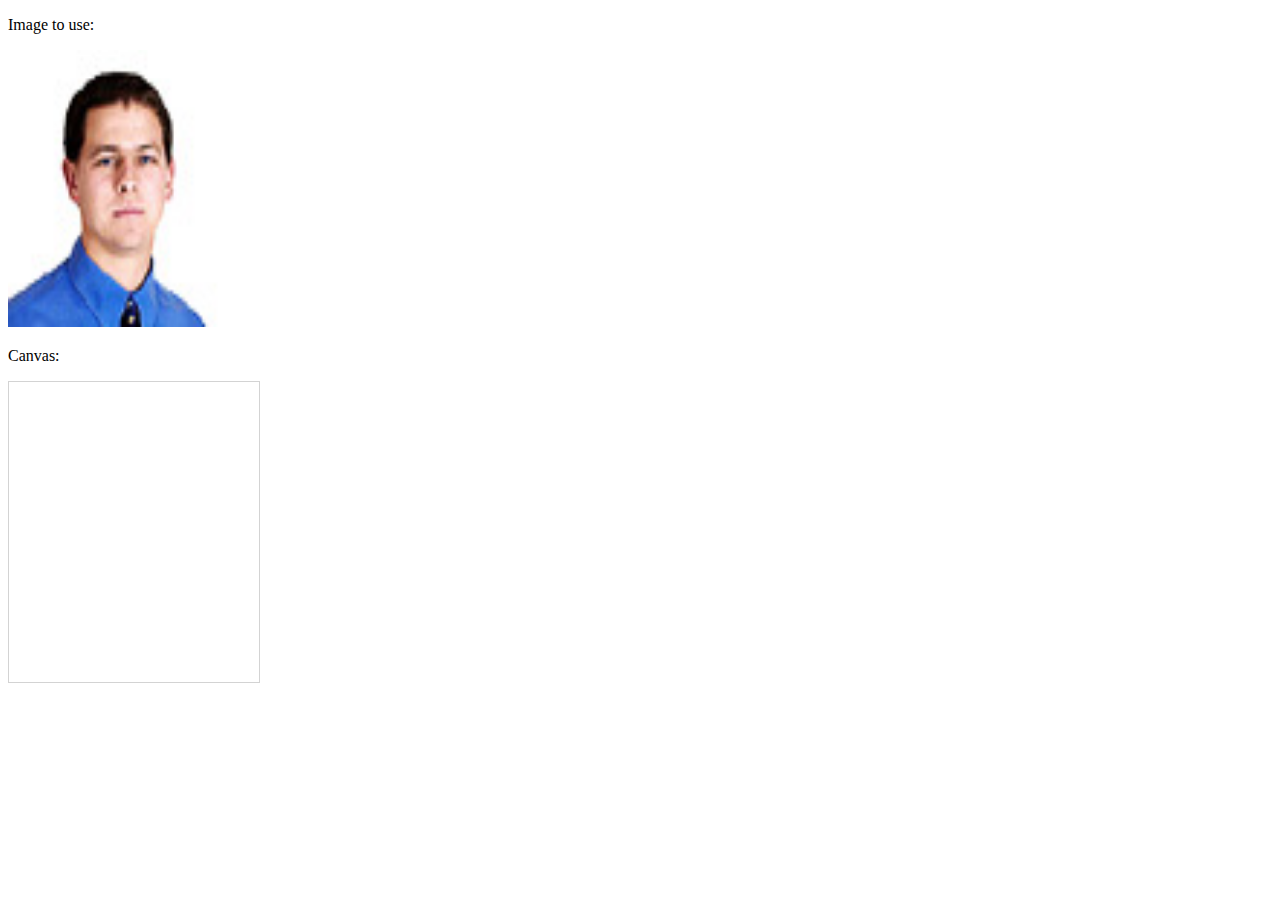
<file: html/index.html>
<!DOCTYPE html>
<html>
<body>

<p>Image to use:</p>
<img id="scream" src="pix/img3.jpg" alt="The Scream" width="220" height="277"><p>Canvas:</p>
<canvas id="myCanvas" width="250" height="300" style="border:1px solid #d3d3d3;">
Your browser does not support the HTML5 canvas tag.</canvas>

<script>

var c=document.getElementById("myCanvas");
var ctx=c.getContext("2d");
var img=document.getElementById("scream");
ctx.drawImage(img,10,10);

</script>

</body>
</html>
</file>
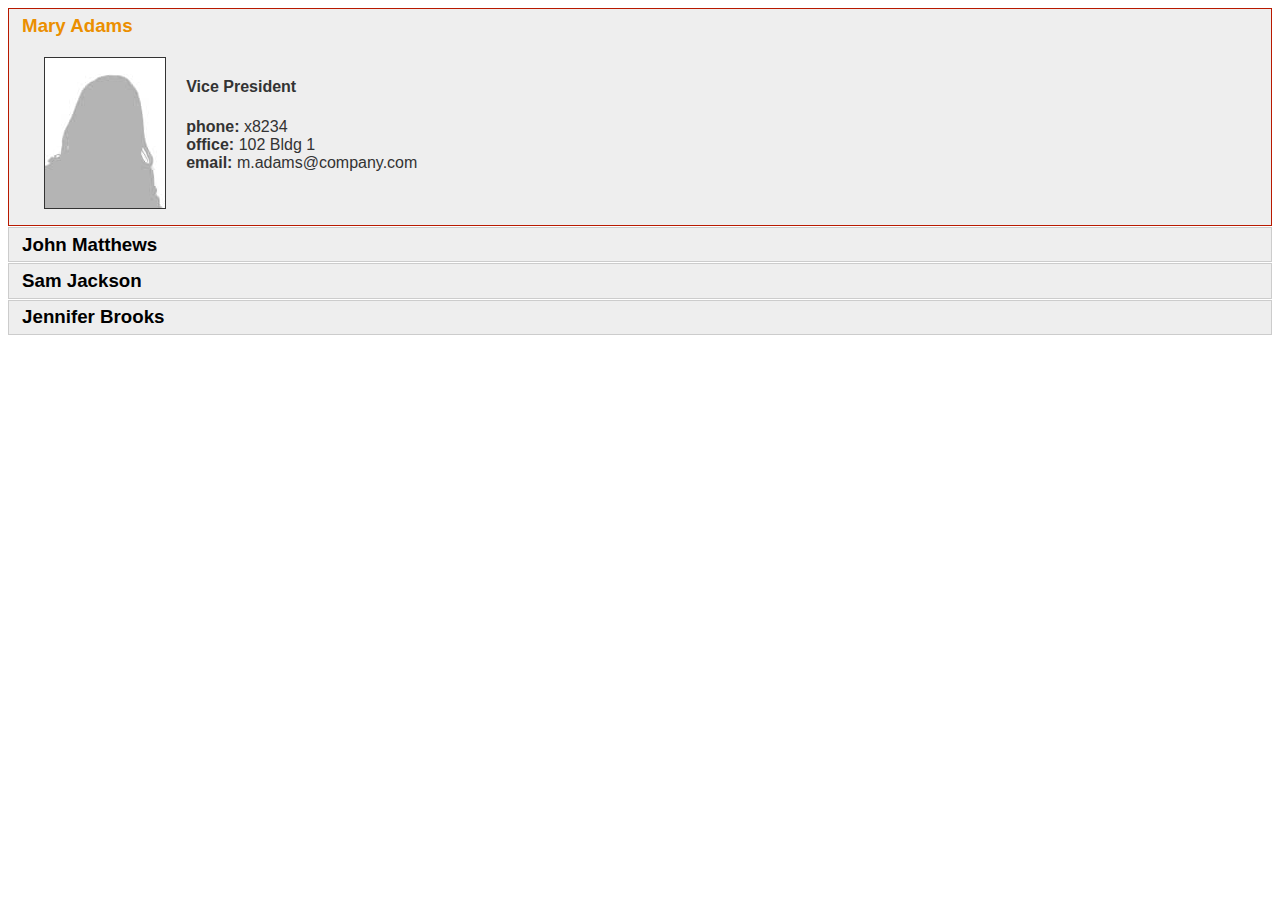
<file: public_html/index.html>
<!--
To change this template, choose Tools | Templates
and open the template in the editor.
-->
<!DOCTYPE html>
<html>
    <head>
        <title></title>
        <meta http-equiv="Content-Type" content="text/html; charset=UTF-8">
        <script type="text/javascript" src="js/libs/jquery-1.8.3/jquery.min.js"></script>
        <script type="text/javascript" src="js/libs/jqueryui-1.9.2/jquery-ui.min.js"></script>
        <link type="text/css" rel="stylesheet" href="css/basecss.css">
        
        <script type="text/javascript">
            $(document).ready(function() {
                $("#infolist").accordion({
                    autoHeight: false
                });
            });
        </script>
        
    </head>
    <body>
        <div id="infolist">

            <h3><a href="#">Mary Adams</a></h3>
            <div>
                <img src="pix/maryadams.jpg" alt="Mary Adams">
                <ul>
                    <li><h4>Vice President</h4></li>
                    <li><b>phone:</b> x8234</li>
                    <li><b>office:</b> 102 Bldg 1</li>
                    <li><b>email:</b> m.adams@company.com</li>
                </ul>
                <br clear="all">
            </div>

            <h3><a href="#">John Matthews</a></h3>
            <div>
                <img src="pix/johnmatthews.jpg" alt="John Matthews">
                <ul>
                    <li><h4>Middle Manager</h4></li>
                    <li><b>phone:</b> x3082</li>
                    <li><b>office:</b> 307 Bldg 1</li>
                    <li><b>email:</b> j.matthews@company.com</li>
                </ul>
                <br clear="all">
            </div>

            <h3><a href="#">Sam Jackson</a></h3>
            <div>
                <img src="pix/samjackson.jpg" alt="Sam Jackson">
                <ul>
                    <li><h4>Deputy Assistant</h4></li>
                    <li><b>phone:</b> x3494</li>
                    <li><b>office:</b> 457 Bldg 2</li>
                    <li><b>email:</b> s.jackson@company.com</li>
                </ul>
                <br clear="all">
            </div>

            <h3><a href="#">Jennifer Brooks</a></h3>
            <div>
                <img src="pix/jeniferapplethwaite.jpg" alt="Jenifer Applethwaite">
                <ul>
                    <li><h4>Senior Technician</h4></li>
                    <li><b>phone:</b> x9430</li>
                    <li><b>office:</b> 327 Bldg 2</li>
                    <li><b>email:</b> j.brooks@company.com</li>
                </ul>
                <br clear="all">
            </div>
        </div>
    </body>
</html>
</file>
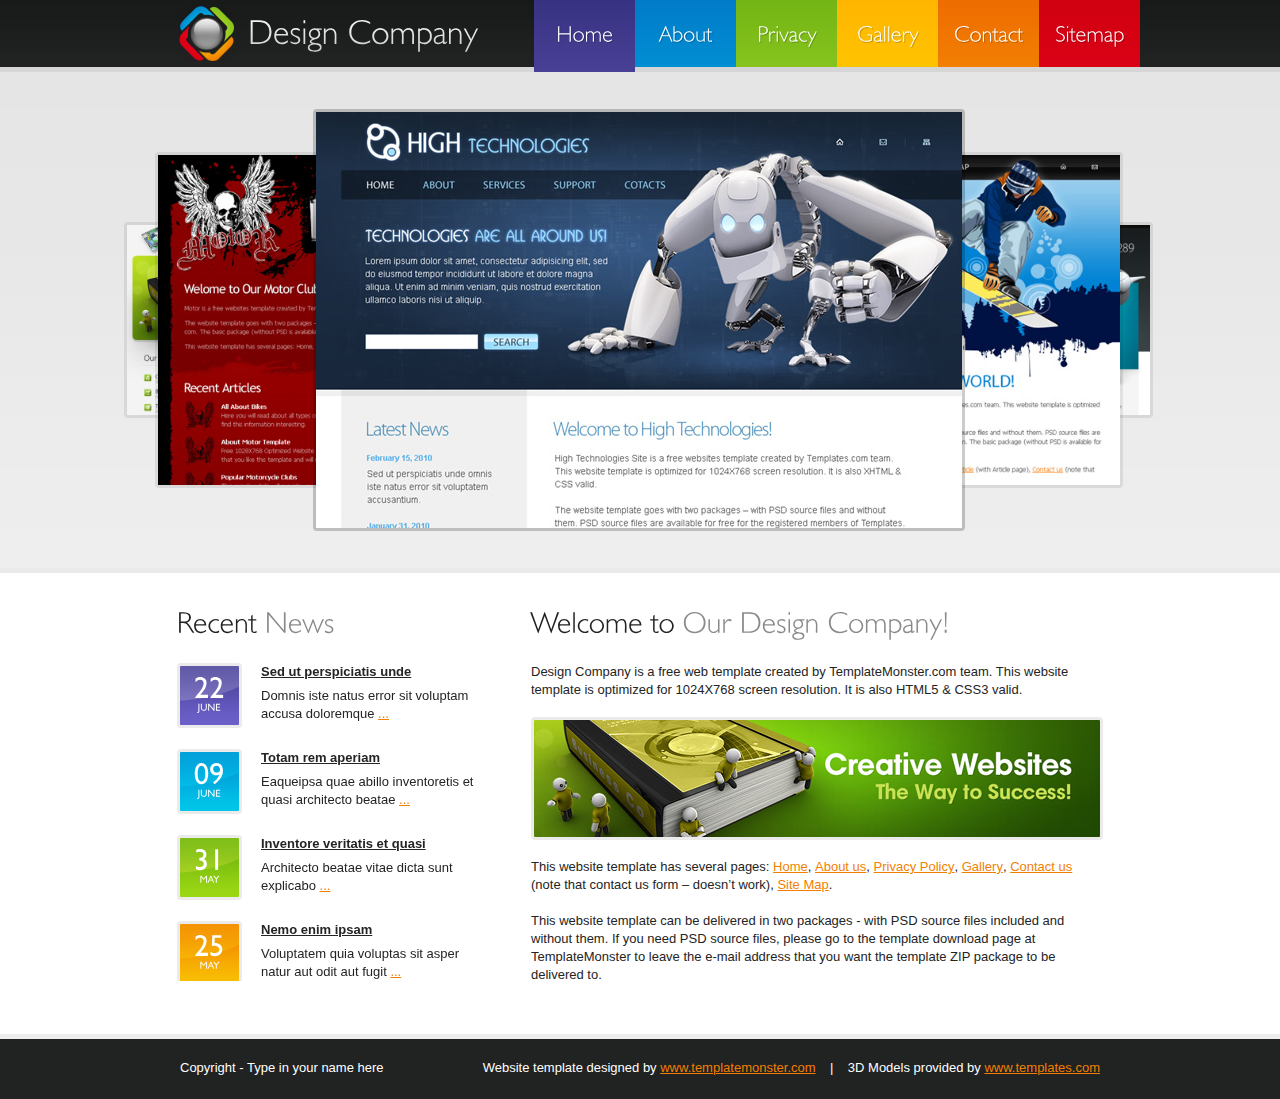
<file: site/index.html>
<!DOCTYPE html>
<html lang="en">
<head>
  <title>Home - Home Page | Design Company - Free Website Template from Templatemonster.com</title>
  <meta charset="utf-8">
  <link rel="stylesheet" href="css/reset.css" type="text/css" media="all">
  <link rel="stylesheet" href="css/style.css" type="text/css" media="all">
  <script type="text/javascript" src="js/jquery-1.4.2.min.js" ></script>
  <script type="text/javascript" src="js/cufon-yui.js"></script>
  <script type="text/javascript" src="js/Humanst521_BT_400.font.js"></script>
  <script type="text/javascript" src="js/Humanst521_Lt_BT_400.font.js"></script>
	<script type="text/javascript" src="js/roundabout.js"></script>
  <script type="text/javascript" src="js/roundabout_shapes.js"></script>
  <script type="text/javascript" src="js/gallery_init.js"></script>
  <script type="text/javascript" src="js/cufon-replace.js"></script>
  <!--[if lt IE 7]>
  	<link rel="stylesheet" href="css/ie/ie6.css" type="text/css" media="all">
  <![endif]-->
  <!--[if lt IE 9]>
  	<script type="text/javascript" src="js/html5.js"></script>
    <script type="text/javascript" src="js/IE9.js"></script>
  <![endif]-->
</head>

<body>
  <!-- header -->
  <header>
    <div class="container">
    	<h1><a href="index.html">Design Company</a></h1>
      <nav>
        <ul>
        	<li><a href="index.html" class="current">Home</a></li>
          <li><a href="about.html">About</a></li>
          <li><a href="privacy.html">Privacy</a></li>
          <li><a href="gallery.html">Gallery</a></li>
          <li><a href="contacts.html">Contact</a></li>
          <li><a href="sitemap.html">Sitemap</a></li>
        </ul>
      </nav>
    </div>
	</header>
  <!-- #gallery -->
  <section id="gallery">
  	<div class="container">
    	<ul id="myRoundabout">
      	<li><img src="images/slide3.jpg" alt=""></li>
        <li><img src="images/slide2.jpg" alt=""></li>
        <li><img src="images/slide5.jpg" alt=""></li>
        <li><img src="images/slide1.jpg" alt=""></li>
        <li><img src="images/slide4.jpg" alt=""></li>
      </ul>
  	</div>
  </section>
  <!-- /#gallery -->
  <div class="main-box">
    <div class="container">
      <div class="inside">
        <div class="wrapper">
        	<!-- aside -->
          <aside>
            <h2>Recent <span>News</span></h2>
            <!-- .news -->
            <ul class="news">
            	<li>
              	<figure><strong>22</strong>June</figure>
                <h3><a href="#">Sed ut perspiciatis unde</a></h3>
                Domnis iste natus error sit voluptam accusa doloremque <a href="#">...</a>
              </li>
              <li>
              	<figure><strong>09</strong>June</figure>
                <h3><a href="#">Totam rem aperiam</a></h3>
                Eaqueipsa quae abillo inventoretis et quasi architecto beatae <a href="#">...</a>
              </li>
              <li>
              	<figure><strong>31</strong>May</figure>
                <h3><a href="#">Inventore veritatis et quasi</a></h3>
                Architecto beatae vitae dicta sunt explicabo <a href="#">...</a>
              </li>
              <li>
              	<figure><strong>25</strong>May</figure>
                <h3><a href="#">Nemo enim ipsam</a></h3>
                Voluptatem quia voluptas sit asper natur aut odit aut fugit <a href="#">...</a>
              </li>
            </ul>
            <!-- /.news -->
          </aside>
          <!-- content -->
          <section id="content">
            <article>
            	<h2>Welcome to <span>Our Design Company!</span></h2>
              <p>Design Company is a free web template created by TemplateMonster.com team. This website template is optimized for 1024X768 screen resolution. It is also HTML5 &amp; CSS3 valid.</p>
              <figure><a href="#"><img src="images/banner1.jpg" alt=""></a></figure>
              <p>This website template has several pages: <a href="index.html">Home</a>, <a href="about.html">About us</a>, <a href="privacy.html">Privacy Policy</a>, <a href="gallery.html">Gallery</a>, <a href="contacts.html">Contact us</a> (note that contact us form – doesn’t work), <a href="sitemap">Site Map</a>.</p>
              This website template can be delivered in two packages - with PSD source files included and without them. If you need PSD source files, please go to the template download page at TemplateMonster to leave the e-mail address that you want the template ZIP package to be delivered to.
            </article> 
          </section>
        </div>
      </div>
    </div>
  </div>
  <!-- footer -->
  <footer>
    <div class="container">
    	<div class="wrapper">
        <div class="fleft">Copyright - Type in your name here</div>
        <div class="fright">Website template designed by <a href="http://www.templatemonster.com/" target="_blank" rel="nofollow">www.templatemonster.com</a>&nbsp; &nbsp; |&nbsp; &nbsp; 3D Models provided by <a href="http://www.templates.com/product/3d-models/" target="_blank" rel="nofollow">www.templates.com</a></div>
      </div>
    </div>
  </footer>
  <script type="text/javascript"> Cufon.now(); </script>
</body>
</html>
</file>
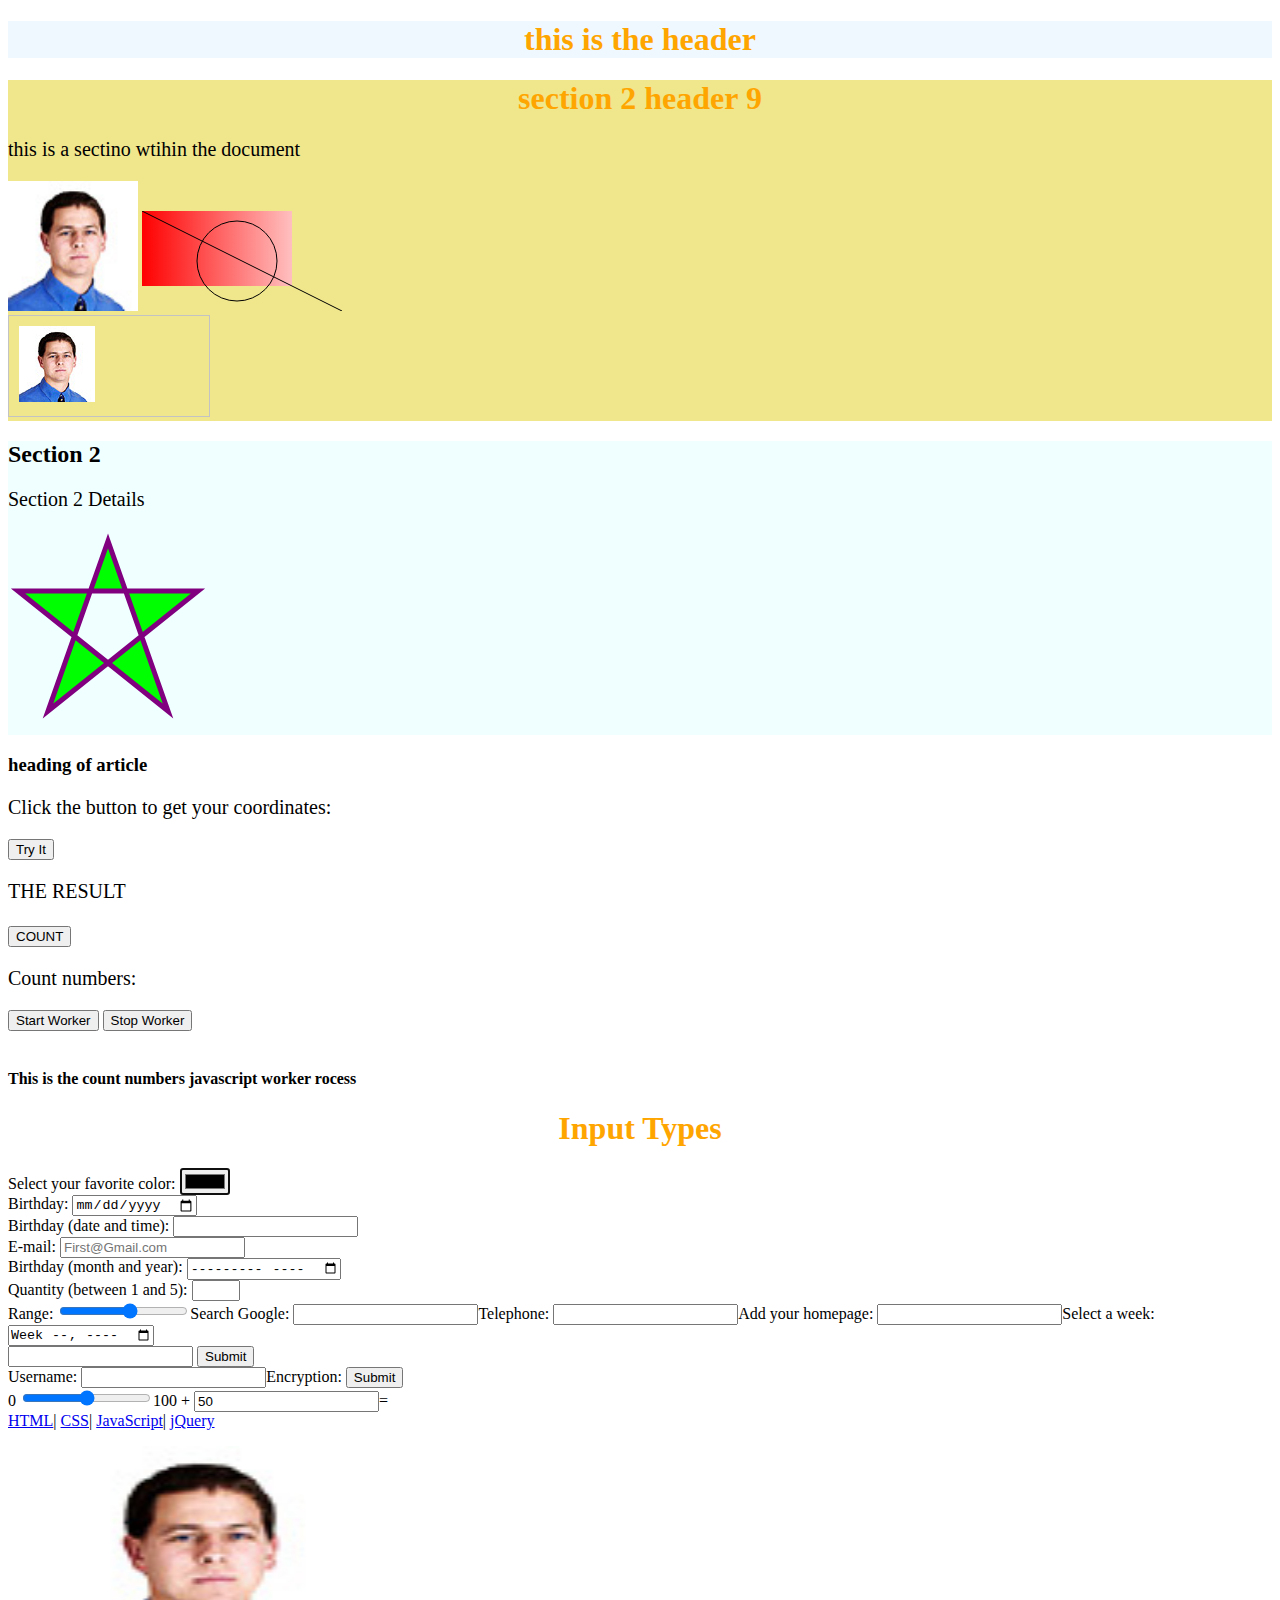
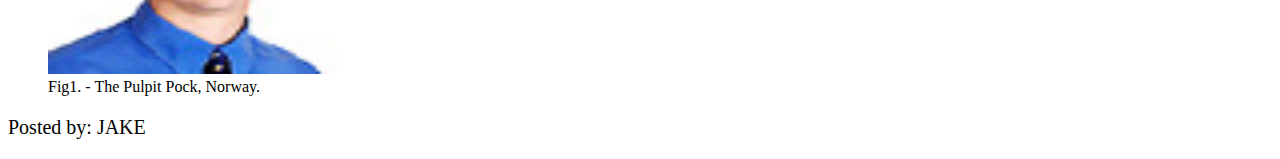
<file: html/html5.html>
<!DOCTYPE html>
<html manifest="demo.appcache">
    
    <head>
        <title>Title of the document</title>
        <!--<base href="pix/" target="_blank">-->
        <!-- specifies the relative location of all other links-->
        <link rel="stylesheet" type="text/css" href="css/test.css">
        <meta name="keywords" content="HTML, CSS, XML, XHTML, JavaScript">
        <meta charset="UTF-8">
        <!-- used for search engines etc. -->
        <meta name="description" content="Free Web tutorials on HTML and CSS">
        <meta name="author" content="Hege Refsnes">
        <meta http-equiv="refresh" content="300">
    <!--testing Git -->
        <script>
        
        function clickCounter()
{
if(typeof(Storage)!=="undefined")
  {
  if (sessionStorage.clickcount)
    {
    sessionStorage.clickcount=Number(sessionStorage.clickcount)+1;
    }
  else
    {
    sessionStorage.clickcount=1;
    }
  document.getElementById("result").innerHTML="You have clicked the button " + sessionStorage.clickcount + " time(s) in this session.";
  }
else
  {
  document.getElementById("result").innerHTML="Sorry, your browser does not support web storage...";
  }
}

function allowDrop(ev)
{
ev.preventDefault();
}

function drag(ev)
{
ev.dataTransfer.setData("ID",ev.target.id);
}

function drop(ev)
{
ev.preventDefault();
var data=ev.dataTransfer.getData("ID");
ev.target.appendChild(document.getElementById(data));
}

var w;

function startWorker()
{
if(typeof(Worker) !== "undefined")
{
  if(typeof(w) == "undefined")
    {
    w = new Worker("js/demo.js");
    }
  w.onmessage = function (event){
    document.getElementById("countresult").innerHTML = event.data;
  };
}
else
{
document.getElementById("countresult").innerHTML="Sorry, your browser does not support Web Workers...";
}
}

function stopWorker()
{ 
w.terminate();
}
</script>
    </head>
    
    <body>
        <header style="background-color:AliceBlue" width="200" height="130" ondrop="drop(event)" ondragover="allowDrop(event)">
            <h1>this is the header</h1>
        </header>
        <section style="background-color:Khaki">
            <header>
                <h1>section 2 header 9</h1>
            </header>
            <p>this is a sectino wtihin the document</p>
            <img id="scream" src="pix/img3.jpg"
            alt="The Pulpit Rock" width="130" height="130">
            
            <canvas id="myCanvas" draggable="true" ondragstart="drag(event)" width="200" height="100";>Your browser does not support the HTML5 canvas tag.</canvas>
            <br>
            
            
            <canvas id="myCanvas2" width="200" height="100" style="border:1px solid #c3c3c3"
            ;>Your browser does not support the HTML5 canvas tag.</canvas>
            <script>
                var c = document.getElementById("myCanvas");
                var ctx = c.getContext("2d");
                // Create gradient
                var grd = ctx.createLinearGradient(0, 0, 200, 0);
                grd.addColorStop(0, "red");
                grd.addColorStop(1, "white");
                ctx.fillStyle = grd;
                ctx.fillRect(0, 0, 150, 75);
                ctx.moveTo(0, 0);
                ctx.lineTo(200, 100);
                ctx.stroke();
                ctx.beginPath();
                ctx.arc(95, 50, 40, 0, 2 * Math.PI);
                ctx.stroke();
            </script>
           <script>
                var c2 = document.getElementById("myCanvas2");
                var ctx2 = c2.getContext("2d");
                var img2 = document.getElementById("scream");
                ctx2.drawImage(img2, 10, 10);
            </script>
        </section>
        <section style="background-color:Azure">
            <H2>Section 2</H2>
            <p>Section 2 Details</p>
            <svg width="300" height="200">
                <polygon points="100,10 40,180 190,60 10,60 160,180" style="fill:lime;stroke:purple;stroke-width:5;fill-rule:evenodd;"
                />
            </svg>
        </section>
        <article>
            <header>
                <h3>heading of article</h3>
            </header>
            <p id="demo">Click the button to get your coordinates:</p>
            <button onclick="getLocation()">Try It</button>
            <script>
                var x = document.getElementById("demo");

                function getLocation() {
                    if (navigator.geolocation) {
                        navigator.geolocation.getCurrentPosition(showPosition);
                    }
                    else {
                        x.innerHTML = "Geolocation is not supported by this browser.";
                    }
                }

                function showPosition(position) {
                    x.innerHTML = "Latitude: " + position.coords.latitude + "<br>Longitude: " + position.coords.longitude;
                }
            </script>
        </article>
        <article>
        <p id="result">THE RESULT</p>
      <p><button onclick="clickCounter()" type="button">COUNT</button></p>


        </article>
        <article>
<p>Count numbers: <output id="countresult"></output></p>
<button onclick="startWorker()">Start Worker</button> 
<button onclick="stopWorker()">Stop Worker</button>
<br><br>
<aside>
                <h4>This is the count numbers javascript worker rocess</h4>
                
            </aside>
        </article>
        <!--New INPUT TYPES-->
        <Section>
            <Header>
                <h1>Input Types</h1>
            </Header>
            <form>Select your favorite color:
                <input type="color" name="favcolor" autofocus>
                <br>Birthday:
                <input type="date" name="bday">
                <br>Birthday (date and time):
                <input type="datetime" name="bdaytime">
                <br>E-mail:
                <input type="email" name="email" autocomplete="on" placeholder="First@Gmail.com">
                <br>Birthday (month and year):
                <input type="month" name="bdaymonth">
                <br>Quantity (between 1 and 5):
                <input type="number" name="quantity" min="1"
                max="5">
                <br>Range:
                <input type="range" name="points" min="1" max="10">Search Google:
                <input type="search" name="googlesearch">Telephone:
                <input type="tel" name="usrtel">Add your homepage:
                <input type="url" name="homepage">Select a week:
                <input type="week" name="week_year">
                <br>
                <input list="browsers">
                <datalist id="browsers">
                    <option value="Internet Explorer">
                        <option value="Firefox">
                            <option value="Chrome">
                                <option value="Opera">
                                    <option value="Safari">
                </datalist>
                <input type="submit">
            </form>
            <form action="demo_keygen.asp" method="get">Username:
                <input type="text" name="usr_name">Encryption:
                <keygen name="security">
                    <input type="submit">
            </form>
            <form oninput="x.value=parseInt(a.value)+parseInt(b.value)">0
                <input type="range" id="a" value="50">100 +
                <input type="number" id="b" value="50">=
                <output name="x" for="a b"></output>
            </form>
        </Section>
        <nav>
            <!--LINKS -->
            <a href="/html/">HTML</a>|
            <a href="/css/">CSS</a>|
            <a href="/js/">JavaScript</a>|
            <a href="/jquery/">jQuery</a>
        </nav>
        <figure>
            <img id="man" src="pix/img3.jpg" alt="The Pulpit Rock" width="304" height="228">
            <figcaption>Fig1. - The Pulpit Pock, Norway.</figcaption>
        </figure>
        <footer>
            <p>Posted by: JAKE</p>
            <p>
                <time pubdate datetime="2012-03-01"></time>
            </p>
        </footer>
    </body>

</html>
</file>
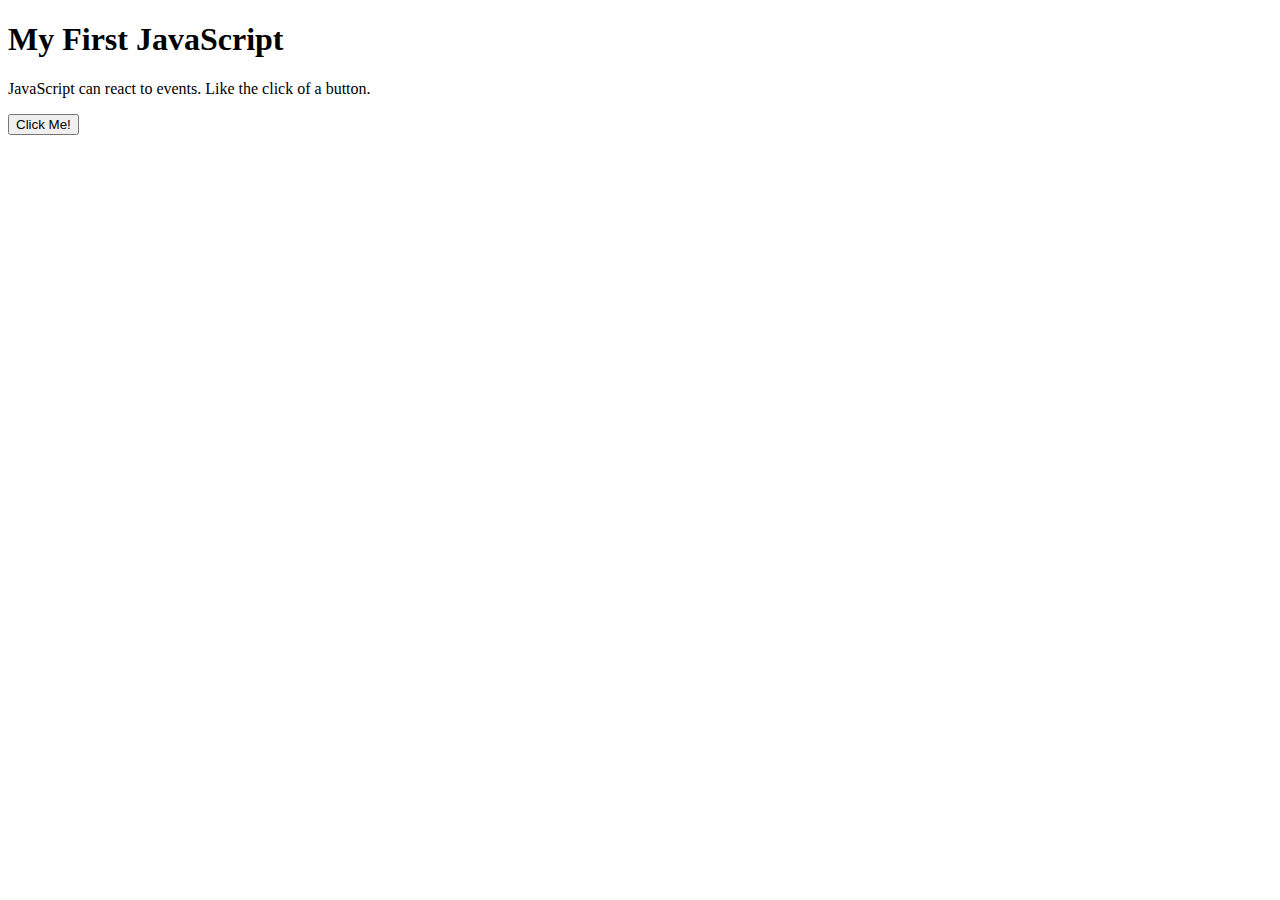
<file: html/IFrame.html>
<!DOCTYPE html>
<html>
<body>

<h1>My First JavaScript</h1>

<p id="demo">
JavaScript can react to events. Like the click of a button.
</p>



<script>
function myFunction()
{
document.getElementById("demo").innerHTML="Hello JavaScript!";
}
</script>

<button type="button" onclick="myFunction()">Click Me!</button>

</body>
</html>
</file>
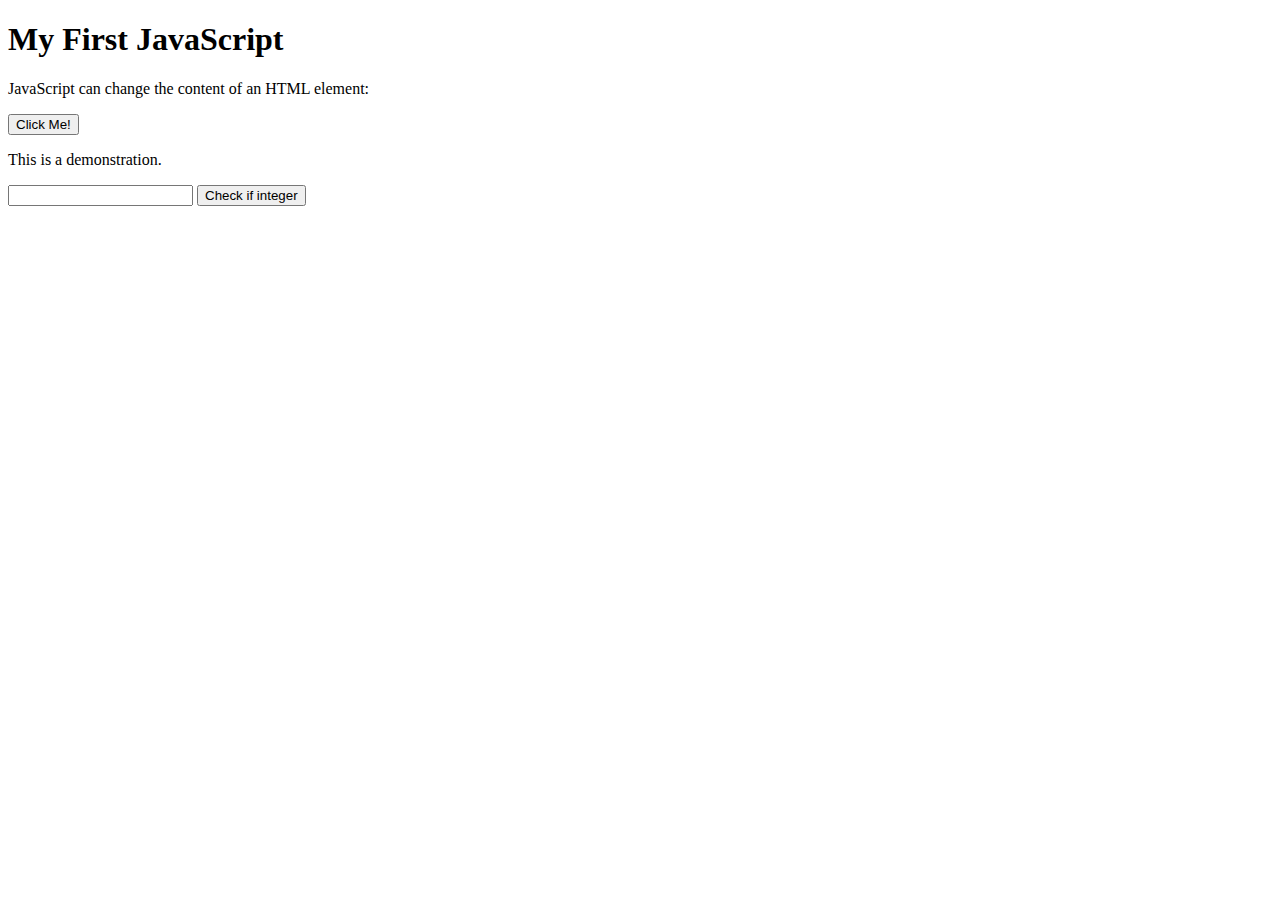
<file: html/javascript.html>
<!DOCTYPE html>
<html>
<header>
    
<script>
function myFunction() { 
    document.getElementById("demo").innerHTML = "Hello JavaScript!";
    document.getElementById("demo").style.fontSize = "50px";
}

function checkINT() {
    //Get the value of input field with id="numb"
    var val = document.getElementById("numb").value;

    //Get the element with id="demo"
    var elem = document.getElementById("demo2");

    //If value is space or not a number
    if (val == "" || isNaN(val)) {
        elem.innerHTML = "Not a Number";
    } else {
        elem.innerHTML = "Input OK";
    }
}
</script>
</header>
<body>

<h1>My First JavaScript</h1>

<p>JavaScript can change the content of an HTML element:</p>

<button type="button" onclick="myFunction()">Click Me!</button>

<p id="demo">This is a demonstration.</p>

<input id="numb" type="text">

<button type="button" onclick="checkINT()">Check if integer</button>

<p id="demo2"></p>

</body>
</html>
</file>
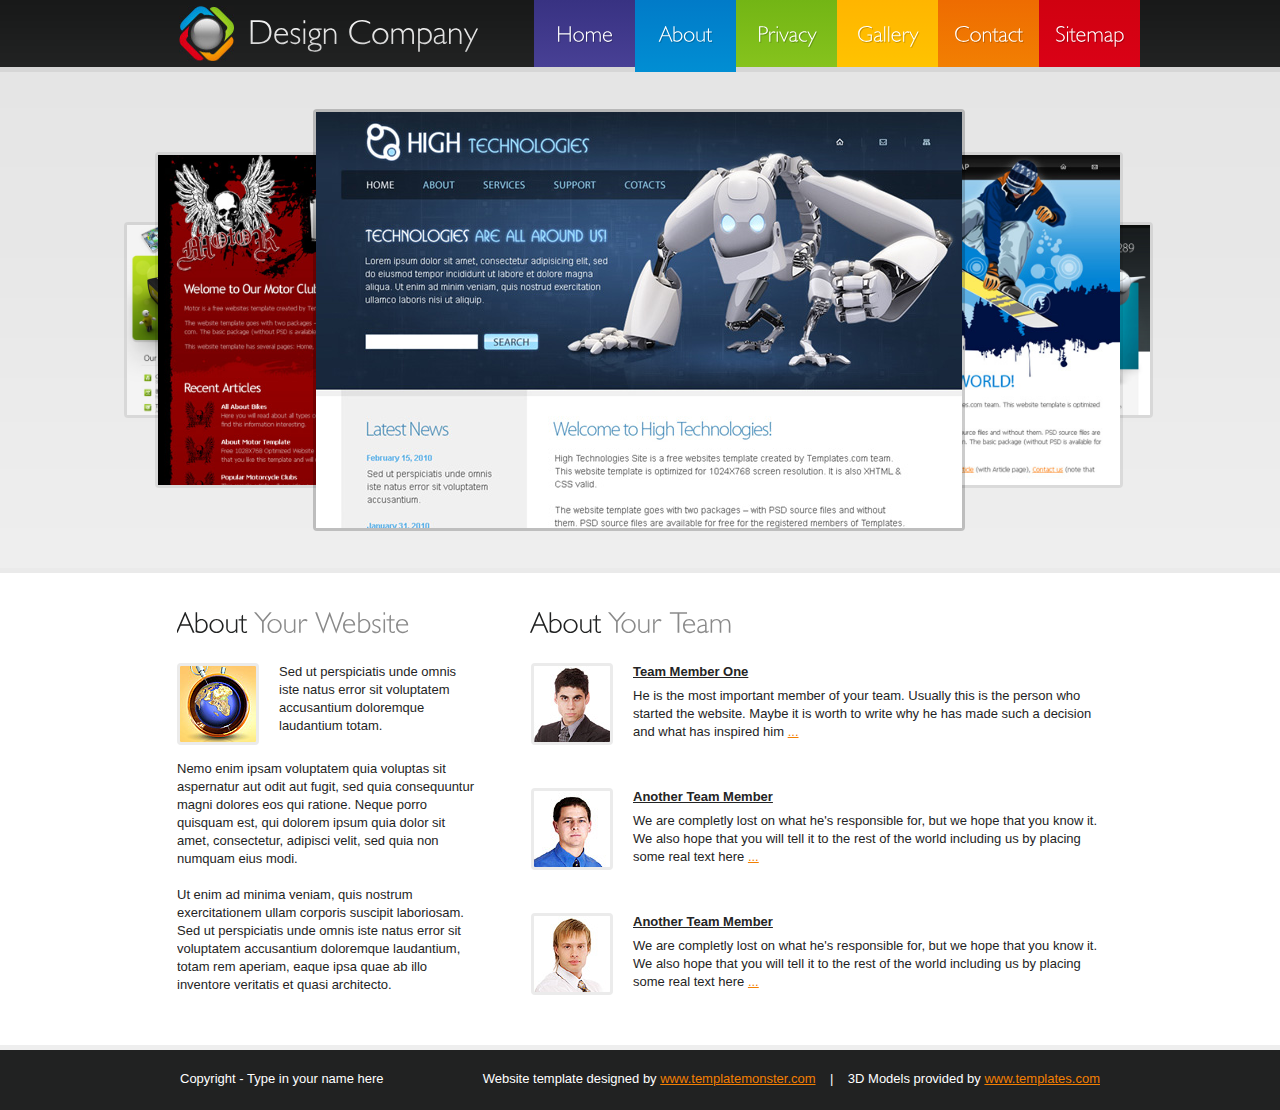
<file: site/about.html>
<!DOCTYPE html>
<html lang="en">
<head>
  <title>About - About Page | Design Company - Free Website Template from Templatemonster.com</title>
  <meta charset="utf-8">
  <link rel="stylesheet" href="css/reset.css" type="text/css" media="all">
  <link rel="stylesheet" href="css/style.css" type="text/css" media="all">
  <script type="text/javascript" src="js/jquery-1.4.2.min.js" ></script>
  <script type="text/javascript" src="js/cufon-yui.js"></script>
  <script type="text/javascript" src="js/Humanst521_BT_400.font.js"></script>
  <script type="text/javascript" src="js/Humanst521_Lt_BT_400.font.js"></script>
  <script type="text/javascript" src="js/cufon-replace.js"></script>
	<script type="text/javascript" src="js/roundabout.js"></script>
  <script type="text/javascript" src="js/roundabout_shapes.js"></script>
  <script type="text/javascript" src="js/gallery_init.js"></script>
  <!--[if lt IE 7]>
  	<link rel="stylesheet" href="css/ie/ie6.css" type="text/css" media="all">
  <![endif]-->
  <!--[if lt IE 9]>
  	<script type="text/javascript" src="js/html5.js"></script>
    <script type="text/javascript" src="js/IE9.js"></script>
  <![endif]-->
</head>

<body>
  <!-- header -->
  <header>
    <div class="container">
    	<h1><a href="index.html">Design Company</a></h1>
      <nav>
        <ul>
        	<li><a href="index.html">Home</a></li>
          <li><a href="about.html" class="current">About</a></li>
          <li><a href="privacy.html">Privacy</a></li>
          <li><a href="gallery.html">Gallery</a></li>
          <li><a href="contacts.html">Contact</a></li>
          <li><a href="sitemap.html">Sitemap</a></li>
        </ul>
      </nav>
    </div>
	</header>
  <!-- #gallery -->
  <section id="gallery">
  	<div class="container">
    	<ul id="myRoundabout">
      	<li><img src="images/slide3.jpg" alt=""></li>
        <li><img src="images/slide2.jpg" alt=""></li>
        <li><img src="images/slide5.jpg" alt=""></li>
        <li><img src="images/slide1.jpg" alt=""></li>
        <li><img src="images/slide4.jpg" alt=""></li>
      </ul>
  	</div>
  </section>
  <!-- /#gallery -->
  <div class="main-box">
    <div class="container">
      <div class="inside">
        <div class="wrapper">
        	<!-- aside -->
          <aside>
            <h2>About <span>Your Website</span></h2>
            <div class="img-box">
            	<figure><img src="images/img1.jpg" alt=""></figure>
              Sed ut perspiciatis unde omnis iste natus error sit voluptatem accusantium doloremque laudantium totam.
            </div>
            <p>Nemo enim ipsam voluptatem quia voluptas sit aspernatur aut odit aut fugit, sed quia consequuntur magni dolores eos qui ratione. Neque porro quisquam est, qui dolorem ipsum quia dolor sit amet, consectetur, adipisci velit, sed quia non numquam eius modi.</p> 
            Ut enim ad minima veniam, quis nostrum exercitationem ullam corporis suscipit laboriosam. Sed ut perspiciatis unde omnis iste natus error sit voluptatem accusantium doloremque laudantium, totam rem aperiam, eaque ipsa quae ab illo inventore veritatis et quasi architecto.
          </aside>
          <!-- content -->
          <section id="content">
            <article>
            	<h2>About <span>Your Team</span></h2>
              <!-- .team-list -->
              <ul class="team-list">
              	<li>
                	<figure><img src="images/img2.jpg" alt=""></figure>
                  <h3><a href="#">Team Member One</a></h3>
                  He is the most important member of your team. Usually this is the person who started the website. Maybe it is worth to write why he has made such a decision and what has inspired him <a href="#">...</a>
                </li>
                <li>
                	<figure><img src="images/img3.jpg" alt=""></figure>
                  <h3><a href="#">Another Team Member</a></h3>
                  We are completly lost on what he's responsible for, but we hope that you know it. We also hope that you will tell it to the rest of the world including us by placing some real text here <a href="#">...</a>
                </li>
                <li>
                	<figure><img src="images/img4.jpg" alt=""></figure>
                  <h3><a href="#">Another Team Member</a></h3>
                  We are completly lost on what he's responsible for, but we hope that you know it. We also hope that you will tell it to the rest of the world including us by placing some real text here <a href="#">...</a>
                </li>
              </ul>
              <!-- /.team-list -->
            </article> 
          </section>
        </div>
      </div>
    </div>
  </div>
  <!-- footer -->
  <footer>
    <div class="container">
    	<div class="wrapper">
        <div class="fleft">Copyright - Type in your name here</div>
        <div class="fright">Website template designed by <a href="http://www.templatemonster.com/" target="_blank" rel="nofollow">www.templatemonster.com</a>&nbsp; &nbsp; |&nbsp; &nbsp; 3D Models provided by <a href="http://www.templates.com/product/3d-models/" target="_blank" rel="nofollow">www.templates.com</a></div>
      </div>
    </div>
  </footer>
  <script type="text/javascript"> Cufon.now(); </script>
</body>
</html>
</file>
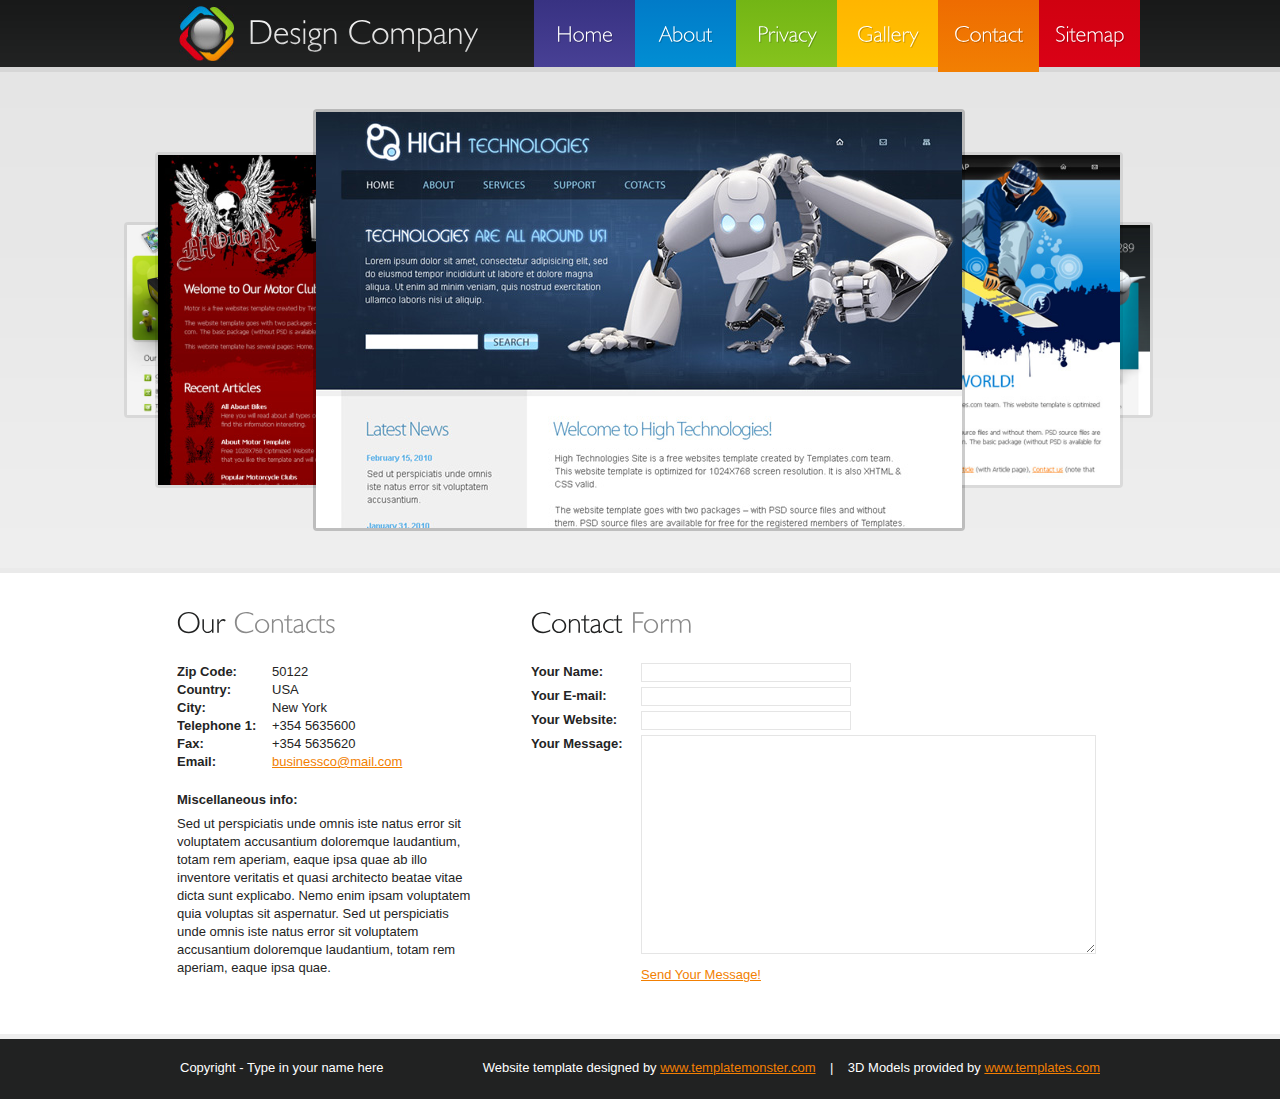
<file: site/contacts.html>
<!DOCTYPE html>
<html lang="en">
<head>
  <title>Contact us - Contacts Page | Design Company - Free Website Template from Templatemonster.com</title>
  <meta charset="utf-8">
  <link rel="stylesheet" href="css/reset.css" type="text/css" media="all">
  <link rel="stylesheet" href="css/style.css" type="text/css" media="all">
  <script type="text/javascript" src="js/jquery-1.4.2.min.js" ></script>
  <script type="text/javascript" src="js/cufon-yui.js"></script>
  <script type="text/javascript" src="js/Humanst521_BT_400.font.js"></script>
  <script type="text/javascript" src="js/Humanst521_Lt_BT_400.font.js"></script>
  <script type="text/javascript" src="js/cufon-replace.js"></script>
	<script type="text/javascript" src="js/roundabout.js"></script>
  <script type="text/javascript" src="js/roundabout_shapes.js"></script>
  <script type="text/javascript" src="js/gallery_init.js"></script>
  <!--[if lt IE 7]>
  	<link rel="stylesheet" href="css/ie/ie6.css" type="text/css" media="all">
  <![endif]-->
  <!--[if lt IE 9]>
  	<script type="text/javascript" src="js/html5.js"></script>
    <script type="text/javascript" src="js/IE9.js"></script>
  <![endif]-->
</head>

<body>
  <!-- header -->
  <header>
    <div class="container">
    	<h1><a href="index.html">Design Company</a></h1>
      <nav>
        <ul>
        	<li><a href="index.html">Home</a></li>
          <li><a href="about.html">About</a></li>
          <li><a href="privacy.html">Privacy</a></li>
          <li><a href="gallery.html">Gallery</a></li>
          <li><a href="contacts.html" class="current">Contact</a></li>
          <li><a href="sitemap.html">Sitemap</a></li>
        </ul>
      </nav>
    </div>
	</header>
  <!-- #gallery -->
  <section id="gallery">
  	<div class="container">
    	<ul id="myRoundabout">
      	<li><img src="images/slide3.jpg" alt=""></li>
        <li><img src="images/slide2.jpg" alt=""></li>
        <li><img src="images/slide5.jpg" alt=""></li>
        <li><img src="images/slide1.jpg" alt=""></li>
        <li><img src="images/slide4.jpg" alt=""></li>
      </ul>
  	</div>
  </section>
  <!-- /#gallery -->
  <div class="main-box">
    <div class="container">
      <div class="inside">
        <div class="wrapper">
        	<!-- aside -->
          <aside>
            <h2>Our <span>Contacts</span></h2>
            <!-- .contacts -->
            <ul class="contacts">
            	<li><strong>Zip Code:</strong>50122</li>
              <li><strong>Country:</strong>USA</li>
              <li><strong>City:</strong>New York</li>
              <li><strong>Telephone 1:</strong>+354 5635600</li>
              <li><strong>Fax:</strong>+354 5635620</li>
              <li><strong>Email:</strong><a href="#">businessco@mail.com</a></li>
            </ul>
            <!-- /.contacts -->
            <h3>Miscellaneous info:</h3>
            Sed ut perspiciatis unde omnis iste natus error sit voluptatem accusantium doloremque laudantium, totam rem aperiam, eaque ipsa quae ab illo inventore veritatis et quasi architecto beatae vitae dicta sunt explicabo. Nemo enim ipsam voluptatem quia voluptas sit aspernatur. Sed ut perspiciatis unde omnis iste natus error sit voluptatem accusantium doloremque laudantium, totam rem aperiam, eaque ipsa quae.
          </aside>
          <!-- content -->
          <section id="content">
            <article>
            	<h2>Contact <span>Form</span></h2>
              <form id="contacts-form" action="" method="post">
                <fieldset>
                  <div class="field">
                    <label>Your Name:</label>
                    <input type="text" value=""/>
                  </div>
                  <div class="field">
                    <label>Your E-mail:</label>
                    <input type="email" value=""/>
                  </div>
                  <div class="field">
                    <label>Your Website:</label>
                    <input type="url" value=""/>
                  </div>
                  <div class="field">
                    <label>Your Message:</label>
                    <textarea></textarea>
                  </div>
                  <div><a href="#" onclick="document.getElementById('contacts-form').submit()">Send Your Message!</a></div>
                </fieldset>
              </form>
            </article> 
          </section>
        </div>
      </div>
    </div>
  </div>
  <!-- footer -->
  <footer>
    <div class="container">
    	<div class="wrapper">
        <div class="fleft">Copyright - Type in your name here</div>
        <div class="fright">Website template designed by <a href="http://www.templatemonster.com/" target="_blank" rel="nofollow">www.templatemonster.com</a>&nbsp; &nbsp; |&nbsp; &nbsp; 3D Models provided by <a href="http://www.templates.com/product/3d-models/" target="_blank" rel="nofollow">www.templates.com</a></div>
      </div>
    </div>
  </footer>
  <script type="text/javascript"> Cufon.now(); </script>
</body>
</html>
</file>
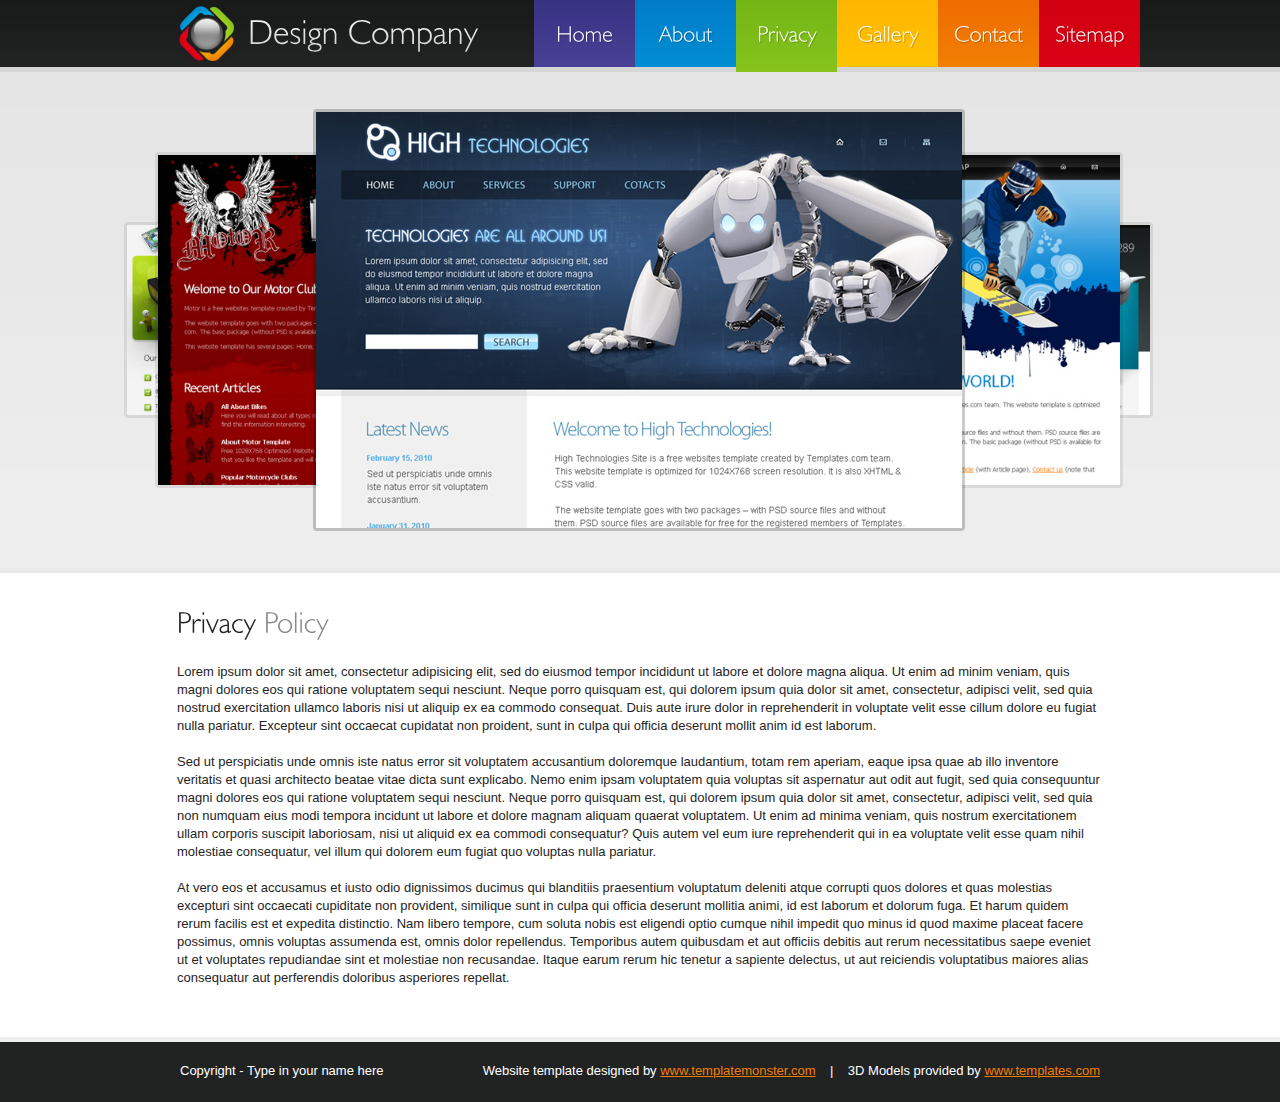
<file: site/privacy.html>
<!DOCTYPE html>
<html lang="en">
<head>
  <title>Privacy policy - Privacy policy Page | Design Company - Free Website Template from Templatemonster.com</title>
  <meta charset="utf-8">
  <link rel="stylesheet" href="css/reset.css" type="text/css" media="all">
  <link rel="stylesheet" href="css/style.css" type="text/css" media="all">
  <script type="text/javascript" src="js/jquery-1.4.2.min.js" ></script>
  <script type="text/javascript" src="js/cufon-yui.js"></script>
  <script type="text/javascript" src="js/Humanst521_BT_400.font.js"></script>
  <script type="text/javascript" src="js/Humanst521_Lt_BT_400.font.js"></script>
  <script type="text/javascript" src="js/cufon-replace.js"></script>
	<script type="text/javascript" src="js/roundabout.js"></script>
  <script type="text/javascript" src="js/roundabout_shapes.js"></script>
  <script type="text/javascript" src="js/gallery_init.js"></script>
  <!--[if lt IE 7]>
  	<link rel="stylesheet" href="css/ie/ie6.css" type="text/css" media="all">
  <![endif]-->
  <!--[if lt IE 9]>
  	<script type="text/javascript" src="js/html5.js"></script>
    <script type="text/javascript" src="js/IE9.js"></script>
  <![endif]-->
</head>

<body>
  <!-- header -->
  <header>
    <div class="container">
    	<h1><a href="index.html">Design Company</a></h1>
      <nav>
        <ul>
        	<li><a href="index.html">Home</a></li>
          <li><a href="about.html">About</a></li>
          <li><a href="privacy.html" class="current">Privacy</a></li>
          <li><a href="gallery.html">Gallery</a></li>
          <li><a href="contacts.html">Contact</a></li>
          <li><a href="sitemap.html">Sitemap</a></li>
        </ul>
      </nav>
    </div>
	</header>
  <!-- #gallery -->
  <section id="gallery">
  	<div class="container">
    	<ul id="myRoundabout">
      	<li><img src="images/slide3.jpg" alt=""></li>
        <li><img src="images/slide2.jpg" alt=""></li>
        <li><img src="images/slide5.jpg" alt=""></li>
        <li><img src="images/slide1.jpg" alt=""></li>
        <li><img src="images/slide4.jpg" alt=""></li>
      </ul>
  	</div>
  </section>
  <!-- /#gallery -->
  <div class="main-box">
    <div class="container">
      <div class="inside">
        <h2>Privacy <span>Policy</span></h2>
        <p>Lorem ipsum dolor sit amet, consectetur adipisicing elit, sed do eiusmod tempor incididunt ut labore et dolore magna aliqua. Ut enim ad minim veniam, quis magni dolores eos qui ratione voluptatem sequi nesciunt. Neque porro quisquam est, qui dolorem ipsum quia dolor sit amet, consectetur, adipisci velit, sed quia nostrud exercitation ullamco laboris nisi ut aliquip ex ea commodo consequat. Duis aute irure dolor in reprehenderit in voluptate velit esse cillum dolore eu fugiat nulla pariatur. Excepteur sint occaecat cupidatat non proident, sunt in culpa qui officia deserunt mollit anim id est laborum.</p>
        <p>Sed ut perspiciatis unde omnis iste natus error sit voluptatem accusantium doloremque laudantium, totam rem aperiam, eaque ipsa quae ab illo inventore veritatis et quasi architecto beatae vitae dicta sunt explicabo. Nemo enim ipsam voluptatem quia voluptas sit aspernatur aut odit aut fugit, sed quia consequuntur magni dolores eos qui ratione voluptatem sequi nesciunt. Neque porro quisquam est, qui dolorem ipsum quia dolor sit amet, consectetur, adipisci velit, sed quia non numquam eius modi tempora incidunt ut labore et dolore magnam aliquam quaerat voluptatem. Ut enim ad minima veniam, quis nostrum exercitationem ullam corporis suscipit laboriosam, nisi ut aliquid ex ea commodi consequatur? Quis autem vel eum iure reprehenderit qui in ea voluptate velit esse quam nihil molestiae consequatur, vel illum qui dolorem eum fugiat quo voluptas nulla pariatur.</p>
        At vero eos et accusamus et iusto odio dignissimos ducimus qui blanditiis praesentium voluptatum deleniti atque corrupti quos dolores et quas molestias excepturi sint occaecati cupiditate non provident, similique sunt in culpa qui officia deserunt mollitia animi, id est laborum et dolorum fuga. Et harum quidem rerum facilis est et expedita distinctio. Nam libero tempore, cum soluta nobis est eligendi optio cumque nihil impedit quo minus id quod maxime placeat facere possimus, omnis voluptas assumenda est, omnis dolor repellendus. Temporibus autem quibusdam et aut officiis debitis aut rerum necessitatibus saepe eveniet ut et voluptates repudiandae sint et molestiae non recusandae. Itaque earum rerum hic tenetur a sapiente delectus, ut aut reiciendis voluptatibus maiores alias consequatur aut perferendis doloribus asperiores repellat.
      </div>
    </div>
  </div>
  <!-- footer -->
  <footer>
    <div class="container">
    	<div class="wrapper">
        <div class="fleft">Copyright - Type in your name here</div>
        <div class="fright">Website template designed by <a href="http://www.templatemonster.com/" target="_blank" rel="nofollow">www.templatemonster.com</a>&nbsp; &nbsp; |&nbsp; &nbsp; 3D Models provided by <a href="http://www.templates.com/product/3d-models/" target="_blank" rel="nofollow">www.templates.com</a></div>
      </div>
    </div>
  </footer>
  <script type="text/javascript"> Cufon.now(); </script>
</body>
</html>
</file>
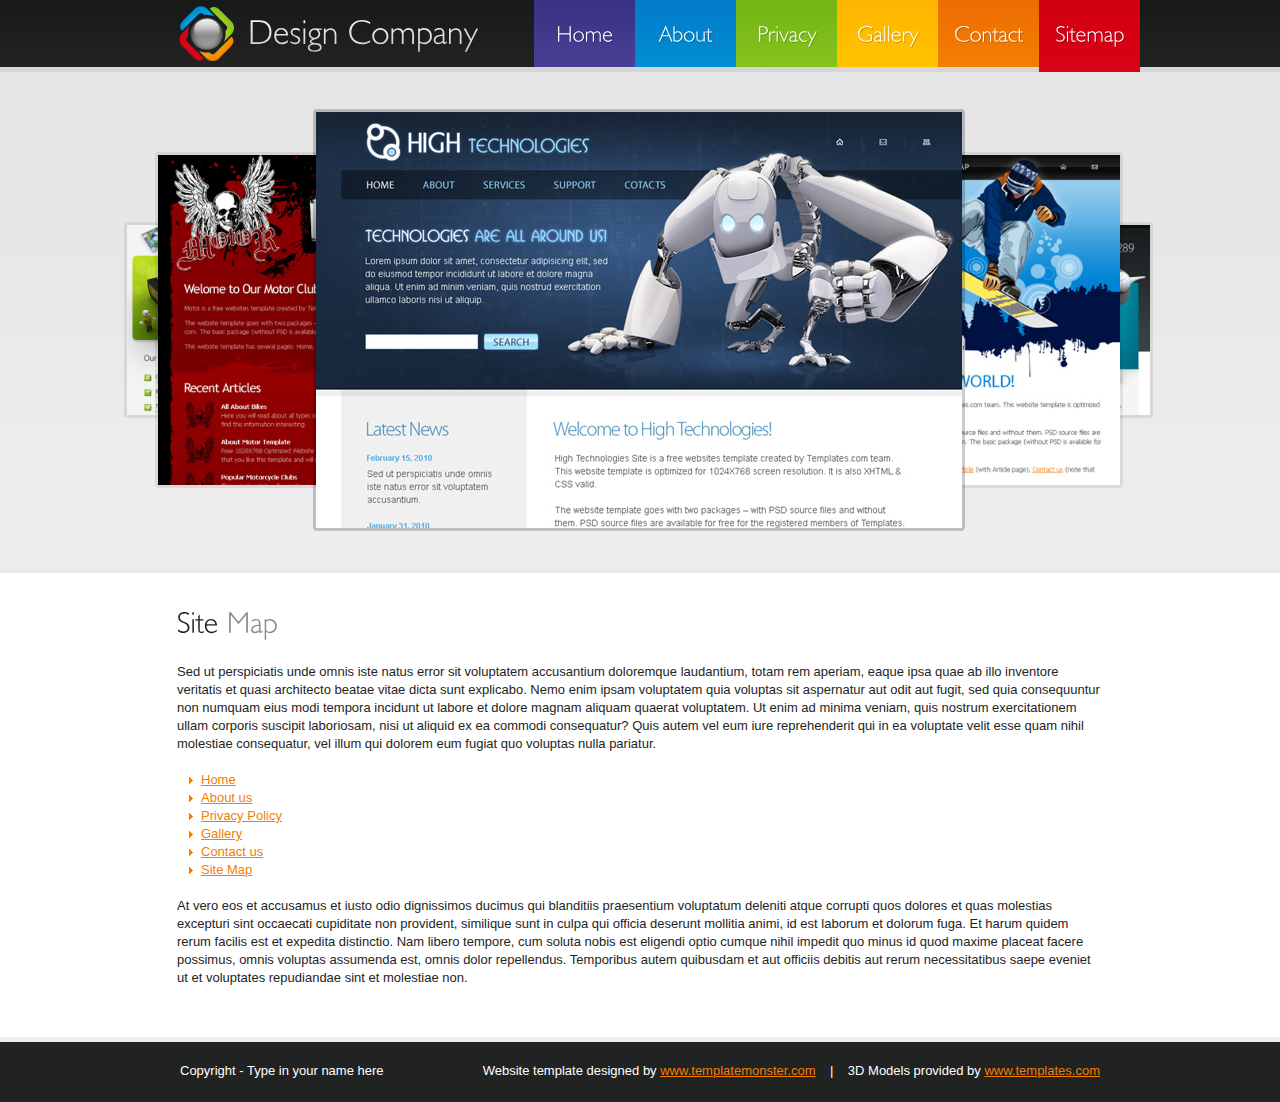
<file: site/sitemap.html>
<!DOCTYPE html>
<html lang="en">
<head>
  <title>Sitemap - Sitemap Page | Design Company - Free Website Template from Templatemonster.com</title>
  <meta charset="utf-8">
  <link rel="stylesheet" href="css/reset.css" type="text/css" media="all">
  <link rel="stylesheet" href="css/style.css" type="text/css" media="all">
  <script type="text/javascript" src="js/jquery-1.4.2.min.js" ></script>
  <script type="text/javascript" src="js/cufon-yui.js"></script>
  <script type="text/javascript" src="js/Humanst521_BT_400.font.js"></script>
  <script type="text/javascript" src="js/Humanst521_Lt_BT_400.font.js"></script>
  <script type="text/javascript" src="js/cufon-replace.js"></script>
	<script type="text/javascript" src="js/roundabout.js"></script>
  <script type="text/javascript" src="js/roundabout_shapes.js"></script>
  <script type="text/javascript" src="js/gallery_init.js"></script>
  <!--[if lt IE 7]>
  	<link rel="stylesheet" href="css/ie/ie6.css" type="text/css" media="all">
  <![endif]-->
  <!--[if lt IE 9]>
  	<script type="text/javascript" src="js/html5.js"></script>
    <script type="text/javascript" src="js/IE9.js"></script>
  <![endif]-->
</head>

<body>
  <!-- header -->
  <header>
    <div class="container">
    	<h1><a href="index.html">Design Company</a></h1>
      <nav>
        <ul>
        	<li><a href="index.html">Home</a></li>
          <li><a href="about.html">About</a></li>
          <li><a href="privacy.html">Privacy</a></li>
          <li><a href="gallery.html">Gallery</a></li>
          <li><a href="contacts.html">Contact</a></li>
          <li><a href="sitemap.html" class="current">Sitemap</a></li>
        </ul>
      </nav>
    </div>
	</header>
  <!-- #gallery -->
  <section id="gallery">
  	<div class="container">
    	<ul id="myRoundabout">
      	<li><img src="images/slide3.jpg" alt=""></li>
        <li><img src="images/slide2.jpg" alt=""></li>
        <li><img src="images/slide5.jpg" alt=""></li>
        <li><img src="images/slide1.jpg" alt=""></li>
        <li><img src="images/slide4.jpg" alt=""></li>
      </ul>
  	</div>
  </section>
  <!-- /#gallery -->
  <div class="main-box">
    <div class="container">
      <div class="inside">
        <h2>Site <span>Map</span></h2>
        <p>Sed ut perspiciatis unde omnis iste natus error sit voluptatem accusantium doloremque laudantium, totam rem aperiam, eaque ipsa quae ab illo inventore veritatis et quasi architecto beatae vitae dicta sunt explicabo. Nemo enim ipsam voluptatem quia voluptas sit aspernatur aut odit aut fugit, sed quia consequuntur non numquam eius modi tempora incidunt ut labore et dolore magnam aliquam quaerat voluptatem. Ut enim ad minima veniam, quis nostrum exercitationem ullam corporis suscipit laboriosam, nisi ut aliquid ex ea commodi consequatur? Quis autem vel eum iure reprehenderit qui in ea voluptate velit esse quam nihil molestiae consequatur, vel illum qui dolorem eum fugiat quo voluptas nulla pariatur.</p>
        <ul class="list1">
        	<li><a href="index.html">Home</a></li>
          <li><a href="about.html">About us</a></li>
          <li><a href="privacy.html">Privacy Policy</a></li>
          <li><a href="gallery.html">Gallery</a></li>
          <li><a href="contacts.html">Contact us</a></li>
          <li><a href="sitemap.html">Site Map</a></li>
        </ul>
        At vero eos et accusamus et iusto odio dignissimos ducimus qui blanditiis praesentium voluptatum deleniti atque corrupti quos dolores et quas molestias excepturi sint occaecati cupiditate non provident, similique sunt in culpa qui officia deserunt mollitia animi, id est laborum et dolorum fuga. Et harum quidem rerum facilis est et expedita distinctio. Nam libero tempore, cum soluta nobis est eligendi optio cumque nihil impedit quo minus id quod maxime placeat facere possimus, omnis voluptas assumenda est, omnis dolor repellendus. Temporibus autem quibusdam et aut officiis debitis aut rerum necessitatibus saepe eveniet ut et voluptates repudiandae sint et molestiae non.
      </div>
    </div>
  </div>
  <!-- footer -->
  <footer>
    <div class="container">
    	<div class="wrapper">
        <div class="fleft">Copyright - Type in your name here</div>
        <div class="fright">Website template designed by <a href="http://www.templatemonster.com/" target="_blank" rel="nofollow">www.templatemonster.com</a>&nbsp; &nbsp; |&nbsp; &nbsp; 3D Models provided by <a href="http://www.templates.com/product/3d-models/" target="_blank" rel="nofollow">www.templates.com</a></div>
      </div>
    </div>
  </footer>
  <script type="text/javascript"> Cufon.now(); </script>
</body>
</html>
</file>
<file: site/css/style.css>
/* Getting the new tags to behave */
article, aside, audio, canvas, command, datalist, details, embed, figcaption, figure, footer, header, hgroup, keygen, meter, nav, output, progress, section, source, video{ display: block; }
mark, rp, rt, ruby, summary, time{ display: inline }

/* Global properties ======================================================== */
body { 
	background:#212222; 
	font-family:Arial, Helvetica, sans-serif;
	font-size:100%; 
	line-height:1.125em;
	color:#242424;
}
html { min-width:1000px;}
html, body { height:100%;}



/* Global Structure ============================================================= */
.container {
	margin: 0 auto;
	position: relative;
	width: 1000px;
	font-size:.8125em;
}

	/* Header */
	header{
		height:72px;
		overflow:hidden;
		background:url(../images/header-bg.gif) 0 0 repeat-x;
	}
	
	/*Gallery*/
	#gallery {
		height:496px;
		overflow:hidden;
		background:url(../images/gallerry-bg.gif) 0 0 repeat-x;
	}
	
	/* Content */
	#content {
		float: left;
		width: 572px;
	}
	
	/* Sidebar */
	aside{
		float: left;
		width: 302px;
		margin-right:52px;
	}
			
	/* Footer */
	footer{
		padding:20px 0 22px 0;
		border-top:5px solid #eee;
	}




/* Left & Right alignment */

.fleft { float:left;}
.fright { float:right;}
.clear { clear:both;}

.col-1, .col-2, .col-3 { float:left;}

.alignright { text-align:right;}
.aligncenter { text-align:center;}

.wrapper { 
	width:100%;
	overflow:hidden;
}

/* The inside class provides consistent padding. To be used often! */
.inside{ padding: 32px 37px 50px 37px; }


/*----- form defaults -----*/
input, select, textarea { 
	font-family:Arial, Helvetica, sans-serif;
	font-size:1em;
	vertical-align:middle;
	font-weight:normal;
}

/*----- other -----*/
figure { margin-bottom:18px;}

.img-indent { 
	margin:0 20px 0 0; 
	float:left;
}
.img-box { 
	width:100%; 
	overflow:hidden; 
	padding-bottom:15px;
}
	.img-box figure { 
		float:left; 
		margin:0 20px 0 0;
		padding:0;
	}

.extra-wrap { 
	overflow:hidden;
}

p {margin-bottom:18px;}
.p1 { margin-bottom:9px;}
.p2 { margin-bottom:18px;}
.p3 { margin-bottom:27px;
}


/*----- txt, links, lines, titles -----*/
a {
	color:#f27f02; 
	outline:none;
}
a:hover{
	text-decoration:none;
}

h1 {
	font-size:34px;
	line-height:1.2em;
	color:#fff;
	font-weight:normal;
	background:url(../images/logo.jpg) no-repeat 0 0;
	padding:6px 0 8px 69px;
	position:absolute;
	left:39px;
	top:6px;
}
	h1 a {
		color:#fff;
		text-decoration:none;
	}
h2 {
	font-size:30px;
	line-height:1.2em;
	font-weight:normal;
	color:#212222;
	margin-bottom:22px;
}
	h2 span {
		color:#8a8a8a;
	}
h3 {
	font-size:1em;
	margin-bottom:6px;
}
	h3 a { color:#242424; }
	h3 a:hover {
		text-shadow: 1px 1px 1px #888; 
	}




/*==================boxes====================*/
.main-box {
	border-top:5px solid #eaeaea;
	background:#fff;
	width:100%;
}


.contacts {
	padding-bottom:20px;
}
	.contacts li {
		width:100%;
		overflow:hidden;
	}
		.contacts li strong {
			float:left;
			width:95px;
		}


.list1 {
	margin-left:12px;
	padding-bottom:18px;
}
.list1 li {
	background:url(../images/arrow1.gif) no-repeat 0 6px;
	padding:0 0 0 12px;
}



/*===== header =====*/
header nav {
	float:right;
}
		header nav ul li {
			float:left;
		}
			header nav ul li a {
				font-size:22px;
				color:#fff;
				height:67px;
				line-height:67px;
				text-decoration:none;
				width:101px;
				text-align:center;
				float:left;
				background:#433b8f;
				background-image: gradient(top, #383282, #484095); /* FF3.6 */
				background-image: -moz-linear-gradient(top, #383282, #484095); /* FF3.6 */
				background-image: -webkit-gradient(linear,left top,left bottom,color-stop(0, #383282),color-stop(1, #484095)); /* Saf4+, Chrome */
        filter:  progid:DXImageTransform.Microsoft.gradient(startColorStr='#383282', EndColorStr='#484095'); /* IE6,IE7 */
        -ms-filter: "progid:DXImageTransform.Microsoft.gradient(startColorStr='#383282', EndColorStr='#484095')"; /* IE8 */
		}
		header nav ul li a.current, header nav ul li a:hover {
			padding-bottom:5px;
		}
		
		header nav ul li:nth-of-type(2) a {
			background:#0184cd;
			background-image: -moz-linear-gradient(top, #017bc8, #018ed3); /* FF3.6 */
			background-image: -webkit-gradient(linear,left top,left bottom,color-stop(0, #017bc8),color-stop(1, #018ed3)); /* Saf4+, Chrome */
			filter:  progid:DXImageTransform.Microsoft.gradient(startColorStr='#017bc8', EndColorStr='#018ed3'); /* IE6,IE7 */
			-ms-filter: "progid:DXImageTransform.Microsoft.gradient(startColorStr='#017bc8', EndColorStr='#018ed3')"; /* IE8 */
		}
		header nav ul li:nth-of-type(3) a {
			background:#7cbc19;
			background-image: -moz-linear-gradient(top, #73b515, #86c31d); /* FF3.6 */
			background-image: -webkit-gradient(linear,left top,left bottom,color-stop(0, #73b515),color-stop(1, #86c31d)); /* Saf4+, Chrome */
			filter:  progid:DXImageTransform.Microsoft.gradient(startColorStr='#73b515', EndColorStr='#86c31d'); /* IE6,IE7 */
			-ms-filter: "progid:DXImageTransform.Microsoft.gradient(startColorStr='#73b515', EndColorStr='#86c31d')"; /* IE8 */
		}
		header nav ul li:nth-of-type(4) a {
			background:#ffbc00;
			background-image: -moz-linear-gradient(top, #ffb500, #ffc300); /* FF3.6 */
			background-image: -webkit-gradient(linear,left top,left bottom,color-stop(0, #ffb500),color-stop(1, #ffc300)); /* Saf4+, Chrome */
			filter:  progid:DXImageTransform.Microsoft.gradient(startColorStr='#ffb500', EndColorStr='#ffc300'); /* IE6,IE7 */
			-ms-filter: "progid:DXImageTransform.Microsoft.gradient(startColorStr='#ffb500', EndColorStr='#ffc300')"; /* IE8 */
		}
		header nav ul li:nth-of-type(5) a {
			background:#f07502;
			background-image: -moz-linear-gradient(top, #ee6c01, #f27f02); /* FF3.6 */
			background-image: -webkit-gradient(linear,left top,left bottom,color-stop(0, #ee6c01),color-stop(1, #f27f02)); /* Saf4+, Chrome */
			filter:  progid:DXImageTransform.Microsoft.gradient(startColorStr='#ee6c01', EndColorStr='#f27f02'); /* IE6,IE7 */
			-ms-filter: "progid:DXImageTransform.Microsoft.gradient(startColorStr='#ee6c01', EndColorStr='#f27f02')"; /* IE8 */
		}
		header nav ul li:nth-of-type(6) a {
			background:#d00110;
			background-image: -moz-linear-gradient(top, #d00110, #da0116); /* FF3.6 */
			background-image: -webkit-gradient(linear,left top,left bottom,color-stop(0, #d00110),color-stop(1, #da0116)); /* Saf4+, Chrome */
			filter:  progid:DXImageTransform.Microsoft.gradient(startColorStr='#d00110', EndColorStr='#da0116'); /* IE6,IE7 */
			-ms-filter: "progid:DXImageTransform.Microsoft.gradient(startColorStr='#d00110', EndColorStr='#da0116')"; /* IE8 */
		}




/*===== gallery =====*/
.roundabout-holder  { 
	width:850px;
	height:496px;
	margin:0 auto;
}
.roundabout-moveable-item {
   width: 646px;
   height: 416px;
   cursor: pointer;
	 border:3px solid #ccc;
	 border:3px solid rgba(0, 0, 0, 0.08);
   border-radius:4px;
	 -moz-border-radius:4px;
	 -webkit-border-radius:4px;
}
	.roundabout-moveable-item img{
		width:100%;
	}
.roundabout-in-focus {
	border:3px solid rgba(0, 0, 0, 0.2);
}


/*===== content =====*/
#content {
	
}
	#content img, aside img {
		border:3px solid #ebebeb;
		border-radius:4px;
		-moz-border-radius:4px;
		-webkit-border-radius:4px;
	}
	#content img:hover {
		border-color:#bbb;
	}
	

/*--- news list styles ---*/
	.news li {
		overflow:hidden;
		position:relative;
		padding:0 0 26px 84px;
	}
	.news li:last-child {
		padding-bottom:0;
	}
	
		.news li figure {
			width:59px;
			height:59px;
			background:url(../images/date-bg1.gif) no-repeat 0 0;
			position:absolute;
			left:0;
			top:0;
			text-align:center;
			border:3px solid #ebebeb;
			border-radius:4px;
			-moz-border-radius:4px;
			-webkit-border-radius:4px;
			font-size:10px;
			color:#fff;
			text-transform:uppercase;
		}
			.news li figure strong {
				display:block;
				font-size:30px;
				line-height:1.2em;
				margin-bottom:-7px;
				padding-top:4px;
			}
		
		.news li:nth-of-type(4n+2) figure {
			background:url(../images/date-bg2.gif) no-repeat 0 0;
		}
		.news li:nth-of-type(4n+3) figure {
			background:url(../images/date-bg3.gif) no-repeat 0 0;
		}
		.news li:nth-of-type(4n+4) figure {
			background:url(../images/date-bg4.gif) no-repeat 0 0;
		}




.team-list li {
	width:100%;
	overflow:hidden;
	padding-bottom:43px;
}
.team-list li:last-child {
	padding-bottom:0;
}
	.team-list li figure {
		float:left;
		margin:0 20px 0 0;
		padding:0;
	}


/*--- loopedSlider styles ---*/
/*
 * Required 
*/
#loopedSlider .wrap { width:295px; height:295px; overflow:hidden; position:relative;}
#loopedSlider .slides { position:absolute; top:0; left:0; }
#loopedSlider .slides div { position:absolute; top:0; width:295px; display:none; }
/*
 * Optional
*/
#loopedSlider { width:295px; position:relative; clear:both; }
#loopedSlider .nav-controls {
	width:100%;
	overflow:hidden;
	padding-top:10px;
}
#loopedSlider li {
	display:inline;
}
#loopedSlider li a.previous {
	float:left;
}
#loopedSlider li a.next {
	float:right;
}




/*===== footer =====*/
footer {
	color:#fff;
}
	footer .fleft {
		padding-left:40px;
	}
	footer .fright {
		padding-right:40px;
	}


/*----- forms -----*/
#contacts-form { 
	clear:right;
	width:100%;
	overflow:hidden;
}
	#contacts-form fieldset { 
		border:none;
		float:left;
	}
		#contacts-form .field { 
			clear:both;
		}
			#contacts-form label { 
				float:left;
				width:110px;
				line-height:18px;
				padding-bottom:6px;
				font-weight:bold;
			}
			#contacts-form input {
				width:205px;
				padding:1px 0 1px 3px;
				background:none;
				border:1px solid #e5e5e5;
				color:#616161;
				float:left
			}
			#contacts-form input:invalid {
				border-color:red;
			}
			#contacts-form textarea { 
				width:450px;
				height:215px;
				padding:1px 0 1px 3px;
				background:none;
				border:1px solid #e5e5e5;
				color:#616161;
				margin-bottom:12px;
				overflow:auto;
				float:left;
			}
			#contacts-form div:last-child {
				padding-left:110px;
			}

/*==========================================*/
</file>
<file: site/css/ie/ie6.css>
/* IE6 specific styles */
.extra-wrap, .news li {zoom:1;}
</file>
<file: html/css/test.css>
body
{
background-color:white;
}
h1
{
color:orange;
text-align:center;
}
p
{
font-family:"Times New Roman";
font-size:20px;
}
table,th,td
{
border:1px solid black;
/*COMMENT<!--border-collapse:collapse; -->*/
border-spacing:5;
text-align:left;

}
</file>
<file: public_html/css/basecss.css>
/* 
    Document   : basecss
    Author     : nb
    Description: styles used by jQuery accordion widget
*/

root { 
    display: block;
}

ul {list-style-type: none}
img {
    margin-right: 20px; 
    float:left; 
    border: 1px solid;
}


/* jQuery accordion styles
----------------------------------*/
.ui-accordion { width: 100%; }
.ui-accordion .ui-accordion-header { cursor: pointer; position: relative; margin-top: 1px; zoom: 1; margin-bottom: 0; background: #eee;}
.ui-accordion .ui-accordion-li-fix { display: inline; }
.ui-accordion .ui-accordion-header-active { border-bottom: 0 !important; }
.ui-accordion .ui-accordion-header a { display: block; font-size: 1em; padding: .3em .5em .3em .7em; }
.ui-accordion-icons .ui-accordion-header a { padding-left: 2.2em; }
.ui-accordion .ui-accordion-header .ui-icon { position: absolute; left: .5em; top: 20%; margin-top: -8px; }
.ui-accordion .ui-accordion-content { padding: 1em 2.2em; border-top: 1px; margin-top: -2px; position: relative; top: 1px; margin-bottom: 2px; overflow: auto; display: none; zoom: 1; }
.ui-accordion .ui-accordion-content-active { display: block; }



/* Component containers
----------------------------------*/
.ui-widget { font-family: Trebuchet MS, Tahoma, Verdana, Arial, sans-serif; }
.ui-widget .ui-widget { font-size: 1em; }
.ui-widget-content { border: 1px solid #b81900; background: #eeeeee; color: #333333; border-top: 0;}
.ui-widget-content a { color: #333333; }
.ui-widget-header { border: 2px solid #000000; font-weight: normal; }



/* Interaction states
----------------------------------*/
.ui-state-default, .ui-widget-content .ui-state-default, .ui-widget-header .ui-state-default { border: 1px solid #cccccc; background: #f6f6f6; font-weight: bold; color: #1c94c4; }
/* color of header here */
.ui-state-default a, .ui-state-default a:link, .ui-state-default a:visited { color: #000000; text-decoration: none; }
.ui-state-hover, .ui-widget-content .ui-state-hover, .ui-widget-header .ui-state-hover, .ui-state-focus, .ui-widget-content .ui-state-focus, .ui-widget-header .ui-state-focus { border: 1px solid #fbcb09; background: #fdf5ce; font-weight: bold;color: #c77405; }
.ui-state-hover a, .ui-state-hover a:hover { color: #c77405; text-decoration: none; }
.ui-state-active, .ui-widget-content .ui-state-active, .ui-widget-header .ui-state-active { border: 1px solid #b81900; background: #fffff3; font-weight: bold; color: #eb8f00; }
.ui-state-active a, .ui-state-active a:link, .ui-state-active a:visited { color: #eb8f00; text-decoration: none; }
.ui-widget :active { outline: none; }


#infolist {

}
</file>
